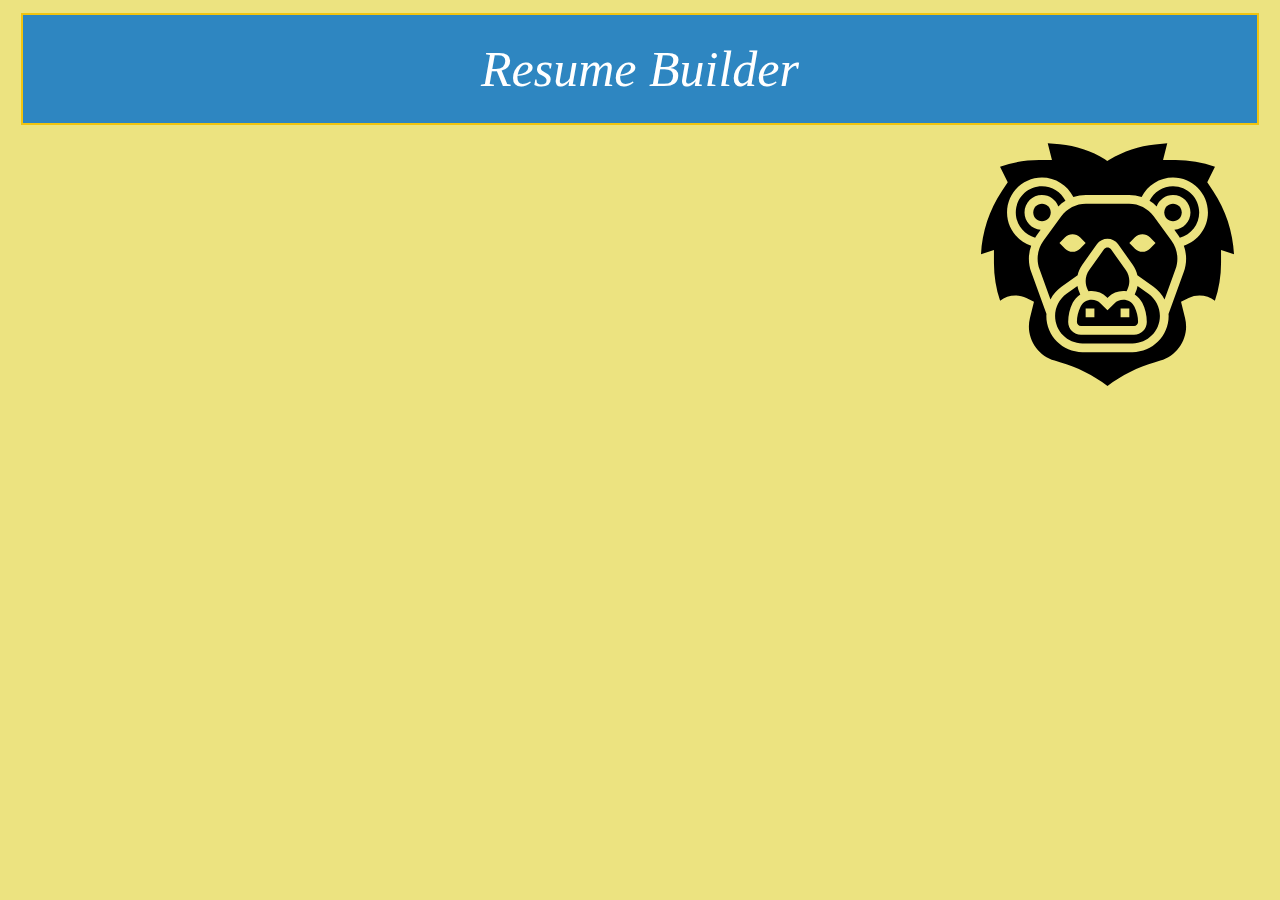
<file: index.html>
<!DOCTYPE html>
<html lang="en" dir="ltr">
  <head>
    <meta charset="utf-8">
    <meta name="viewport" content="width=device-width,initial-scale=1">
    <link rel="stylesheet" href="css/index.css">
    <link rel="apple-touch-icon" sizes="57x57" href="./icons/apple-icon-57x57.png">
<link rel="apple-touch-icon" sizes="60x60" href="./icons/apple-icon-60x60.png">
<link rel="apple-touch-icon" sizes="72x72" href="./icons/apple-icon-72x72.png">
<link rel="apple-touch-icon" sizes="76x76" href="./icons/apple-icon-76x76.png">
<link rel="apple-touch-icon" sizes="114x114" href="./icons/apple-icon-114x114.png">
<link rel="apple-touch-icon" sizes="120x120" href="./icons/apple-icon-120x120.png">
<link rel="apple-touch-icon" sizes="144x144" href="./icons/apple-icon-144x144.png">
<link rel="apple-touch-icon" sizes="152x152" href="./icons/apple-icon-152x152.png">
<link rel="apple-touch-icon" sizes="180x180" href="./icons/apple-icon-180x180.png">
<link rel="icon" type="image/png" sizes="192x192"  href="./icons/android-icon-192x192.png">
<link rel="icon" type="image/png" sizes="32x32" href="./icons/favicon-32x32.png">
<link rel="icon" type="image/png" sizes="96x96" href="./icons/favicon-96x96.png">
<link rel="icon" type="image/png" sizes="16x16" href="./icons/favicon-16x16.png">
<link rel="manifest" href="./icons/manifest.json">
<meta name="msapplication-TileColor" content="#ffffff">
<meta name="msapplication-TileImage" content="/ms-icon-144x144.png">
<meta name="theme-color" content="#ffffff">
    <title></title>
  </head>
  <body>
    <header>
      Resume Builder
    </header>
<a href="form.html"><img src="images/lion.svg" alt="profile"></a>
<div class="parent">

</div>
  </body>
  <script type="text/javascript" src="js/get.js">

  </script>
  <script type="text/javascript">
if('serviceWorker' in navigator){
  navigator.serviceWorker.register("sw.js").then(function(register){
    console.log("Service Worker is registered");
  }).catch(function(error){
    console.log("Service Worker is not registered");
  });
}


  </script>
</html>
</file>
<file: css/index.css>
header{
  background: #2E86C1  ;
  color: white;
  text-align: center;
  margin: 1%;
  padding: 2%;
  font-size:50px;
  font-weight: 400;
  font-style: oblique;
  border: 2px solid #F1C40F;
  box-shadow: 3px 3px solid pink;

}
 a img{
  display: block;
  margin: 0% 3% 0% auto;
  width: 20%;
  height: 20%;
}
.child img{
width:100%;
height:100%;
}
.child{

  height:40%;
  width:10%;
  background:#BB8FCE  ;
  text-align: center;
  margin: 2%;
  padding: 5%;
  justify-content: space-around;
border-radius: 4%;
font-size: 25px;
font-style:normal;
font-weight: bold;
box-shadow: 3px 3px black;
border:3px solid black;
color:white;
}
.parent{
  background:#ECE380;
  display: flex;
  flex-direction: row;
}
body{
  background:#ECE380;
}







@media only screen and (min-width:320px) and (max-width:480px){
  body{
    background:#ff4dff;
  }

  .parent{
    border: 2px solid blue;
    background:#66ff66;
    display: flex;
    flex-wrap: wrap;
    flex-direction: column;
    margin: 8%;
    padding:5%;

    border-radius:15px;
  }
  .child{

    height:40%;
    width:80%;
    background:#BB8FCE  ;
    text-align: center;
    margin: 2%;
    padding: 5%;
    justify-content: space-around;
  border-radius: 4%;
  font-size: 20px;
  font-style:normal;
  font-weight: bold;
  box-shadow: 3px 3px black;
  border:3px solid black;
  color:white;
  }
}


@media only screen and (min-width:481px) and (max-width:760px){
  body{
    background:#cc99ff;
  }
  .parent{
    border: 2px solid blue;

    background:#ffe066;
    display: flex;
flex-wrap: wrap;
    margin: 8%;
    padding:5%;
    justify-content: space-around;
    border-radius:15px;
  }
  .child{

    height:40%;
    width:30%;
    background:#BB8FCE  ;
    text-align: center;
    margin: 2%;
    padding: 5%;
    justify-content: space-around;
  border-radius: 4%;
  font-size: 20px;
  font-style:normal;
  font-weight: bold;
  box-shadow: 3px 3px black;
  border:3px solid black;
  color:white;
  }
}
</file>
